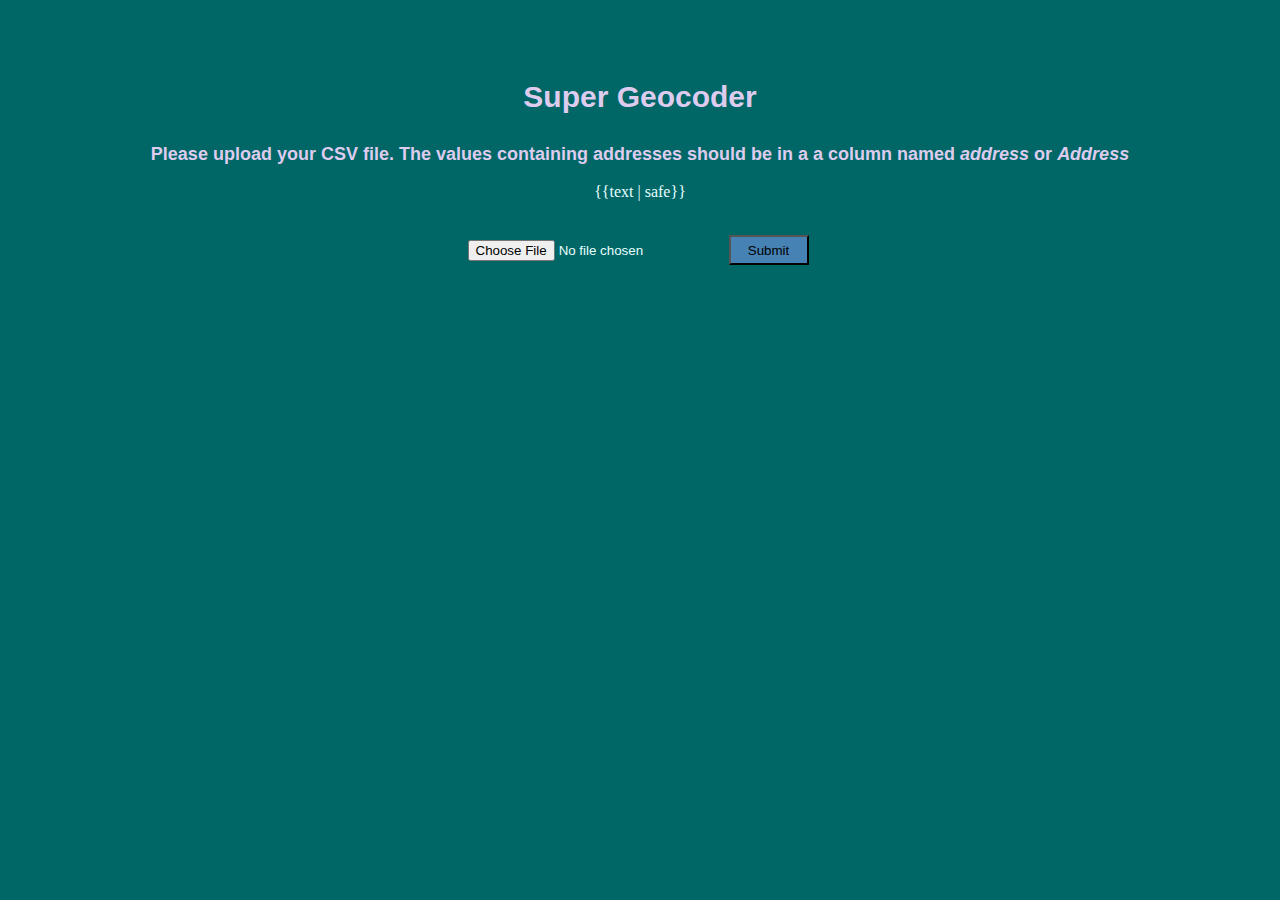
<file: templates/index.html>
<!DOCTYPE html>
<html class="no-js">
    <head>
        <meta charset="utf-8">
        <meta http-equiv="X-UA-Compatible" content="IE=edge">
        <title>GeocoderWebApp</title>
        <meta name="description" content="">
        <meta name="viewport" content="width=device-width, initial-scale=1">
        <link rel="stylesheet" href="../static/main.css">
    </head>
        <body>
            <div class="container"> 
                <h1> Super Geocoder</h1>
                <h3>Please upload your CSV file. The values containing addresses should be in a a column named <em>address</em> or <em>Address</em></h3>
                <div class="message">
                    {{text | safe}}
                </div>
                <form action="data" method="POST">
                    <input type="file" name="csvfile">
                    <button type="submit"> Submit </button>
                </form>
            </div>
        </body>
</html>
</file>
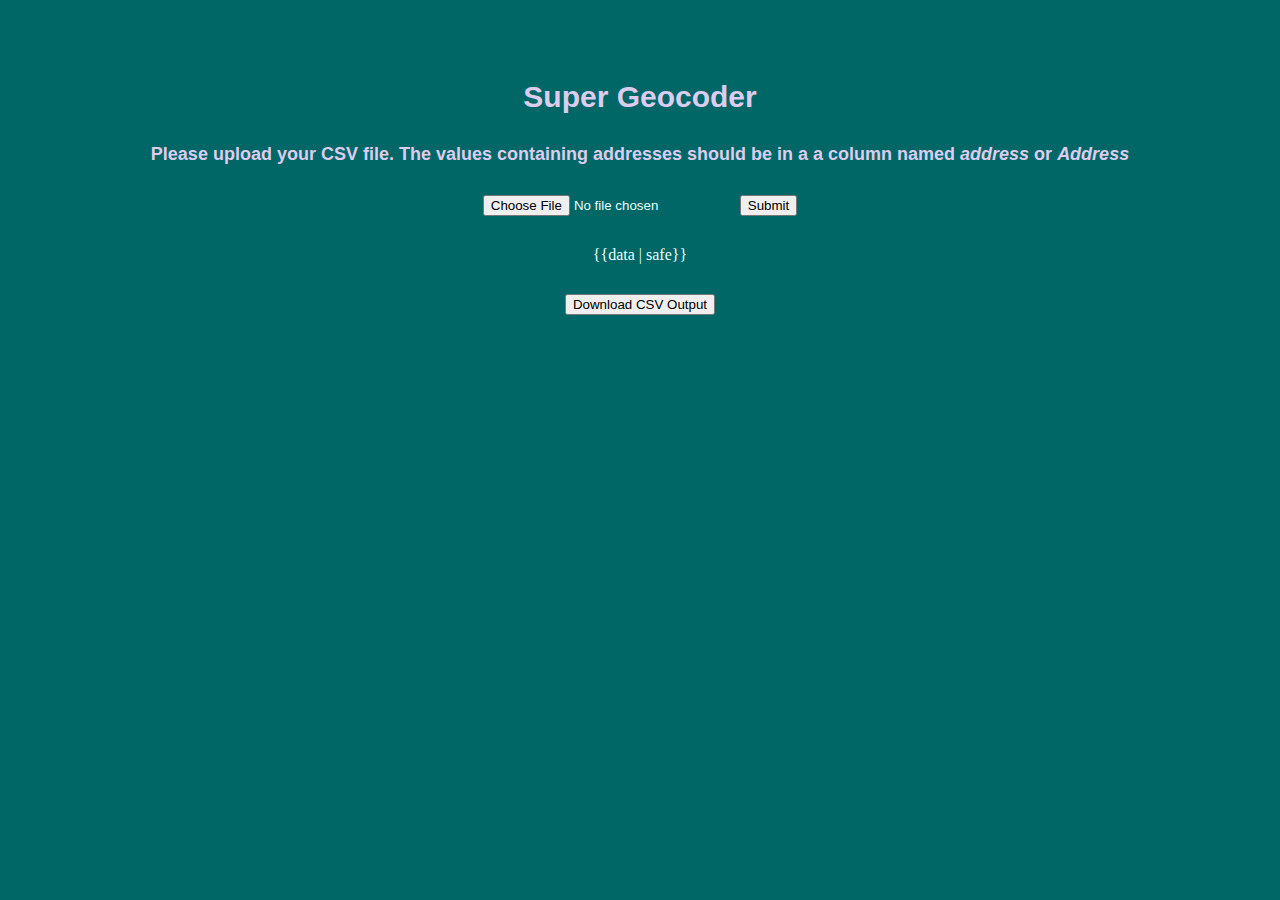
<file: templates/data.html>
<!DOCTYPE html>
<html class="no-js">
    <head>
        <meta charset="utf-8">
        <meta http-equiv="X-UA-Compatible" content="IE=edge">
        <title>GeocoderWebApp</title>
        <meta name="description" content="">
        <meta name="viewport" content="width=device-width, initial-scale=1">
        <link rel="stylesheet" href="../static/main.css">
    </head>
        <body>
            <div class="container"> 
                <h1> Super Geocoder</h1>
                <h3>Please upload your CSV file. The values containing addresses should be in a a column named <em>address</em> or <em>Address</em></h3>
                <form action="data" method="POST">
                    <input type="file" name="csvfile">
                    <input class="button" type="submit" value="Submit">
                </form>
                <div class="message">
                    {{data | safe}}
                </div>
                <div class="HTMLtable">
                    <form action="download" method="POST">
                        <input class="button" type="submit" value="Download CSV Output">
                    </form>
                </div>
            </div>
        </body>
</html>
</file>
<file: static/main.css>
html, body {
    height: 100%;
    margin: auto;
}

#HTMLtable {
    color: #e2eff0;
    margin: auto;
}

#download {
    width: 150px;
    height: 30px;
    background-color: steelblue;
    margin: 4px;
}

.container {
    margin: auto;
    width: 100%;
    height: 100%;
    background-color: #006666;
    color: #e6ffff;
    overflow: hidden;
    text-align: center;
}

.container h1 {
    font-family: Arial, sans-serif;
    font-size: 30px;
    color: #DDCCEE; 
    margin-top: 80px;
}

.container h3 {
    font-family: Arial, sans-serif;
    font-size: 18px;
    color: #DDCCEE; 
    margin-top: 30px;
}

.container form {
    margin: 30px;
}

.output{
    display: inline-block;
}

.container button {
    width: 80px;
    height: 30px;
    background-color: steelblue;
    margin: 4px;
}
</file>
